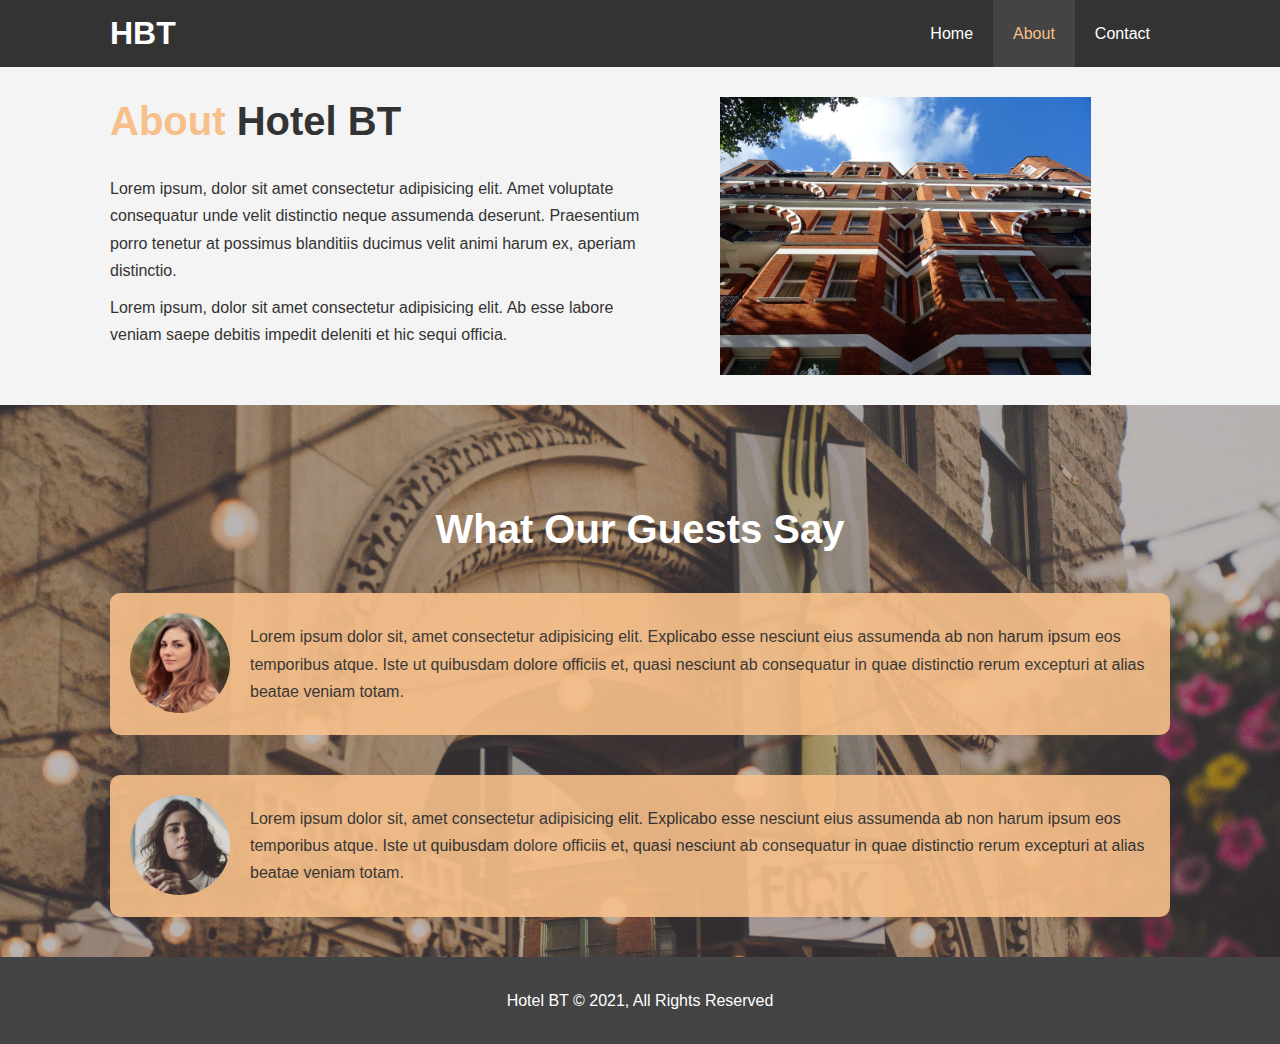
<file: about.html>
<!DOCTYPE html>
<html lang="en">
<head>
    <meta charset="UTF-8">
    <meta name="viewport" content="width=device-width, initial-scale=1.0">
    <meta name="description" content="Welcome to the most extraordinary hotel in New York">
    <meta name="keywords" content="hotel, new york hotel">
    <link rel="stylesheet" href="css/styles.css">
    <link rel="stylesheet" media="screen and (max-width: 768px)" href="css/mobile.css">
    <title>Hotel-BT</title>
</head>
<body>
    <header>
        <nav id="navbar">
            <div class="container">
                <h1 class="logo"><a href="index.html">HBT</a></h1>
                <ul>
                    <li><a href="index.html">Home</a></li>
                    <li><a class="current" href="about.html">About</a></li>
                    <li><a href="contact.html">Contact</a></li>
                </ul>
            </div>
        </nav>
    </header>

    <section id="about-info" class="bg-light py-3">
        <div class="container">
            <div class="info-left">
                <h1 class="l-heading"><span class="text-primary">About</span> Hotel BT</h1>
                <p>Lorem ipsum, dolor sit amet consectetur adipisicing elit. Amet voluptate consequatur unde velit distinctio neque assumenda deserunt. Praesentium porro tenetur at possimus blanditiis ducimus velit animi harum ex, aperiam distinctio.</p>
                <p>Lorem ipsum, dolor sit amet consectetur adipisicing elit. Ab esse labore veniam saepe debitis impedit deleniti et hic sequi officia.</p>
            </div>
            <div class="info-right">
                <img src="./img/photo-2.jpg" alt="hotel">
            </div>
        </div>
    </section>

    <div class="clr"></div>

    <section id="testimonials">
        <div class="container">
            <h2 class="l-heading">What Our Guests Say</h2>
            <div class="testimonial bg-primary">
                <img src="./img/person-1.jpg" alt="person1">
                <p>Lorem ipsum dolor sit, amet consectetur adipisicing elit. Explicabo esse nesciunt eius assumenda ab non harum ipsum eos temporibus atque. Iste ut quibusdam dolore officiis et, quasi nesciunt ab consequatur in quae distinctio rerum excepturi at alias beatae veniam totam.</p>
            </div>
            <div class="testimonial bg-primary">
                <img src="./img/person-2.jpg" alt="person2">
                <p>Lorem ipsum dolor sit, amet consectetur adipisicing elit. Explicabo esse nesciunt eius assumenda ab non harum ipsum eos temporibus atque. Iste ut quibusdam dolore officiis et, quasi nesciunt ab consequatur in quae distinctio rerum excepturi at alias beatae veniam totam.</p>
            </div>
        </div>
    </section>

    <footer id="main-footer">
        <p>Hotel BT &copy; 2021, All Rights Reserved</p>
    </footer>
</body>
</html>
</file>
<file: css/mobile.css>
#navbar .logo {
    float: none;
    text-align: center;
}

#navbar ul, 
#navbar ul li {
    float: none;
}

#navbar ul li a{
    padding: 5px;
    border-bottom: #444 dotted 1px;
}

/* Home Info */


#home-info .info-img{
    display: none;
}

#home-info .info-content {
    float: none;
    width: 100%;
}

/* boxes */

.box {
    float: none;
    width: 100%;
}

/* About */

#about-info .info-right,
#about-info .info-left {
    float: none;
    width: 100%;
}

#about-info .info-right {
    margin-top: 30px;
}

.l-heading {
    text-align: center;
}

/* Contact */

#contact-info .box {
    border-bottom: #444 dotted 1px;
}
</file>
<file: css/styles.css>
/* Reset */
* {
    margin: 0;
    padding: 0;
    box-sizing: border-box;
}

/* Main Styling */
html, body {
    font-family: 'Segoe UI', Tahoma, Geneva, Verdana, sans-serif;
    line-height: 1.7em;
}

a {
    color: #333;
    text-decoration: none;
}

h1, h2, h3 {
    padding-bottom: 20px;
}

p {
    margin: 10px 0;
}

/* Utilities */

.container {
    margin: auto;
    max-width: 1100px;
    overflow: auto;
    padding: 0 20px;
}

.text-primary {
    color: #f7c08a
}

.lead {
    font-size: 20px;
}

.btn {
    display: inline-block;
    font-size: 18px;
    color: #fff;
    background-color: #333;
    padding: 13px 20px;
    border: none;
    border-radius: 30px;
    cursor: pointer;
}

.btn:hover {
    background-color: #f7c08a;
    color: #333
}

.btn-light {
    background-color: #f4f4f4;
    color: #333;
}

.bg-dark {
    background-color: #333;
    color: #fff;
} 

.bg-light {
    background-color: #f4f4f4;
    color: #333;
} 

.bg-primary {
    background-color: #f7c08a;
    color: #333;
}

.clr {
    clear: both
}

.l-heading {
    font-size: 40px;
    line-height: 1.2;
}

/* Padding */
.py-1 {
    padding: 10px 0;
}

.py-2 {
    padding: 20px 0;
}

.py-3 {
    padding: 30px 0;
}

/* NavBar */
#navbar {
    background-color: #333;
    color: #fff;
    overflow: auto;
}

#navbar a {
    color: #fff;
}

#navbar h1 {
    float: left;
    padding-top: 20px;
}

#navbar ul {
    list-style: none;
    float: right;
}

#navbar ul li {
    float: left;
}

#navbar ul li a {
    display: block;
    padding: 20px;
    text-align: center;
}

#navbar ul li a:hover, 
#navbar ul li .current {
    background-color: #444;
    color: #f7c08a
}

/* Showcase */

#showcase {
    background: url('../img/showcase.jpg') no-repeat center center/cover;
    height: 600px;
}

#showcase .showcase-content {
    color: #fff;
    text-align: center;
    padding-top: 170px;
}

#showcase .showcase-content h1 {
    font-size: 60px;
    line-height: 1.2em;
}

#showcase .showcase-content p {
    padding-bottom: 20px;
    line-height: 1.7em;
}

/* Home Info */

#home-info {
    height: 450px;
}

#home-info .info-img {
    float: left;
    width: 50%;
    background: url('../img/photo-1.jpg') no-repeat;
    min-height: 100%;
}

#home-info .info-content {
    float: right;
    width: 50%;
    height: 100%;
    text-align: center;
    padding: 50px 30px;
    overflow: hidden;
}

#home-info .info-content p {
    padding-bottom: 30px;
}

/* Features */
.box {
    float: left;
    width: 33.3%;
    text-align: center;
    padding: 50px
}

.box i {
    margin-bottom: 10px;
}

/* About Info */

#about-info .info-right {
    float: right;
    width: 50%;
    min-height: 100%;
}

#about-info .info-right img {
    display: block;
    margin: auto;
    width: 70%;
}

#about-info .info-left {
    float: left;
    width: 50%;
    min-height: 100%;
}

/* Testimonials */

#testimonials {
    height: 100%;
    background: url('../img/test-bg.jpg') no-repeat center center/cover;
    padding-top: 40px;
    padding-top: 100px;
}

#testimonials h2  {
    color: #fff;
    text-align: center;
    padding-bottom: 40px;
}

#testimonials .testimonial {
    padding: 20px;
    margin-bottom: 40px;
    border-radius: 10px;
    opacity: 0.9;
}

#testimonials .testimonial img {
    width: 100px;
    float: left;
    margin-right: 20px;
    border-radius: 50%;
}

/* Contact Form */

#contact-form .form-group {
    margin-bottom: 20px;
}

#contact-form label {
    display: block;
    margin-bottom: 5px;
}

#contact-form input,
#contact-form textarea {
    width: 100%;
    padding: 10px;
    border:1px #ddd solid
}

#contact-form input:focus,
#contact-form textarea:focus {
    outline: none;
    border-color: #f7c08a;
}

#contact-form textarea {
    height: 200px;
}

/* Footer */
#main-footer {
    text-align: center;
    background-color: #444;
    color: #fff;
    padding: 20px;
}
</file>
